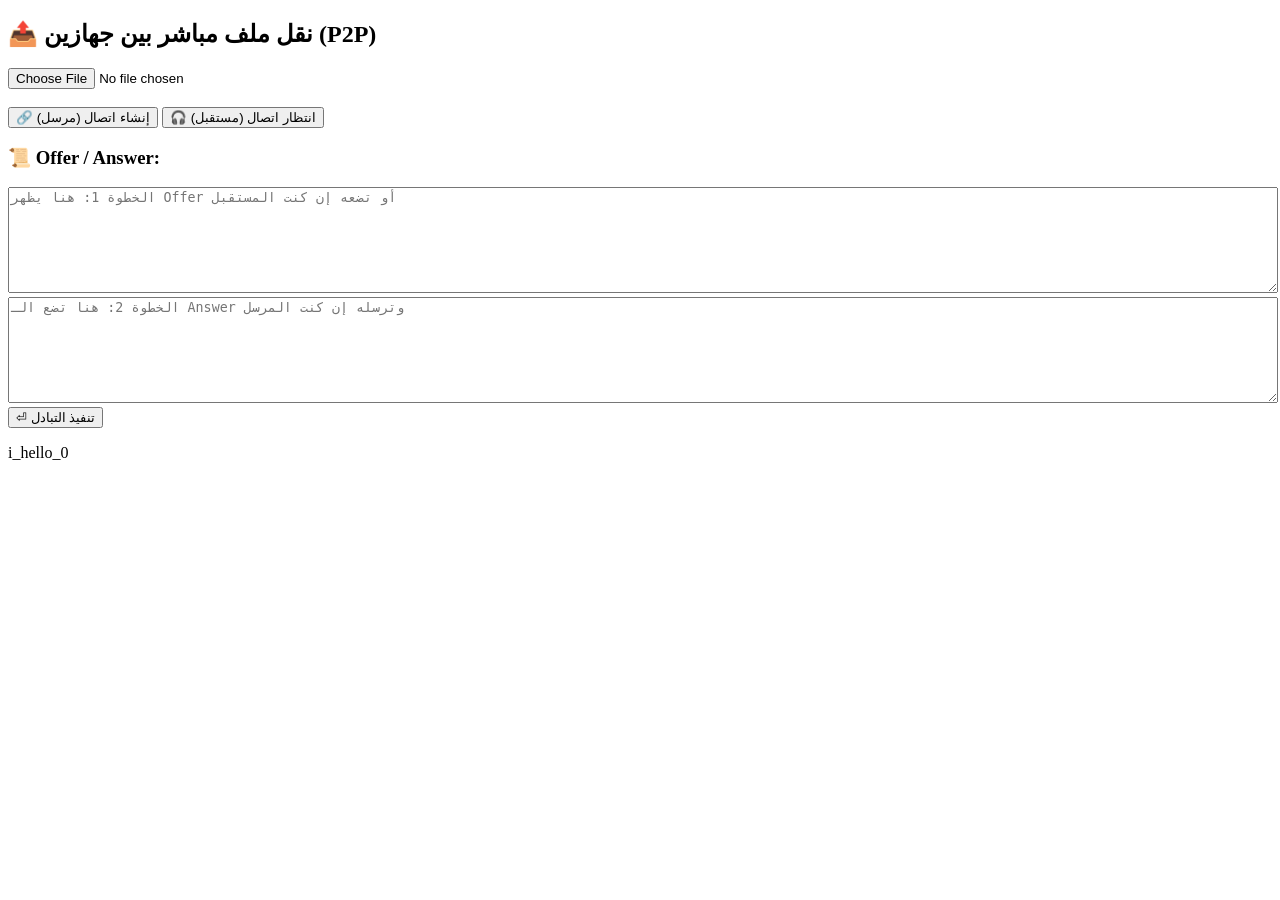
<file: index.html>
<!DOCTYPE html>
<html>
<head>
  <meta charset="UTF-8">
  <title>WebRTC File Transfer</title>
</head>
<body>
  <h2>📤 نقل ملف مباشر بين جهازين (P2P)</h2>

  <input type="file" id="fileInput"><br><br>

  <button onclick="startSender()">🔗 إنشاء اتصال (مرسل)</button>
  <button onclick="startReceiver()">🎧 انتظار اتصال (مستقبل)</button>

  <h3>📜 Offer / Answer:</h3>
  <textarea id="textArea1" placeholder="الخطوة 1: هنا يظهر Offer أو تضعه إن كنت المستقبل" style="width:100%; height:100px;"></textarea><br>
  <textarea id="textArea2" placeholder="الخطوة 2: هنا تضع الـ Answer وترسله إن كنت المرسل" style="width:100%; height:100px;"></textarea><br>
  <button onclick="setRemote()">⏎ تنفيذ التبادل</button>

  <div id="download"></div>
  
  
  <p>i_hello_0</p>

  <script src="webrtc.js"></script>
</body>
</html>
</file>
